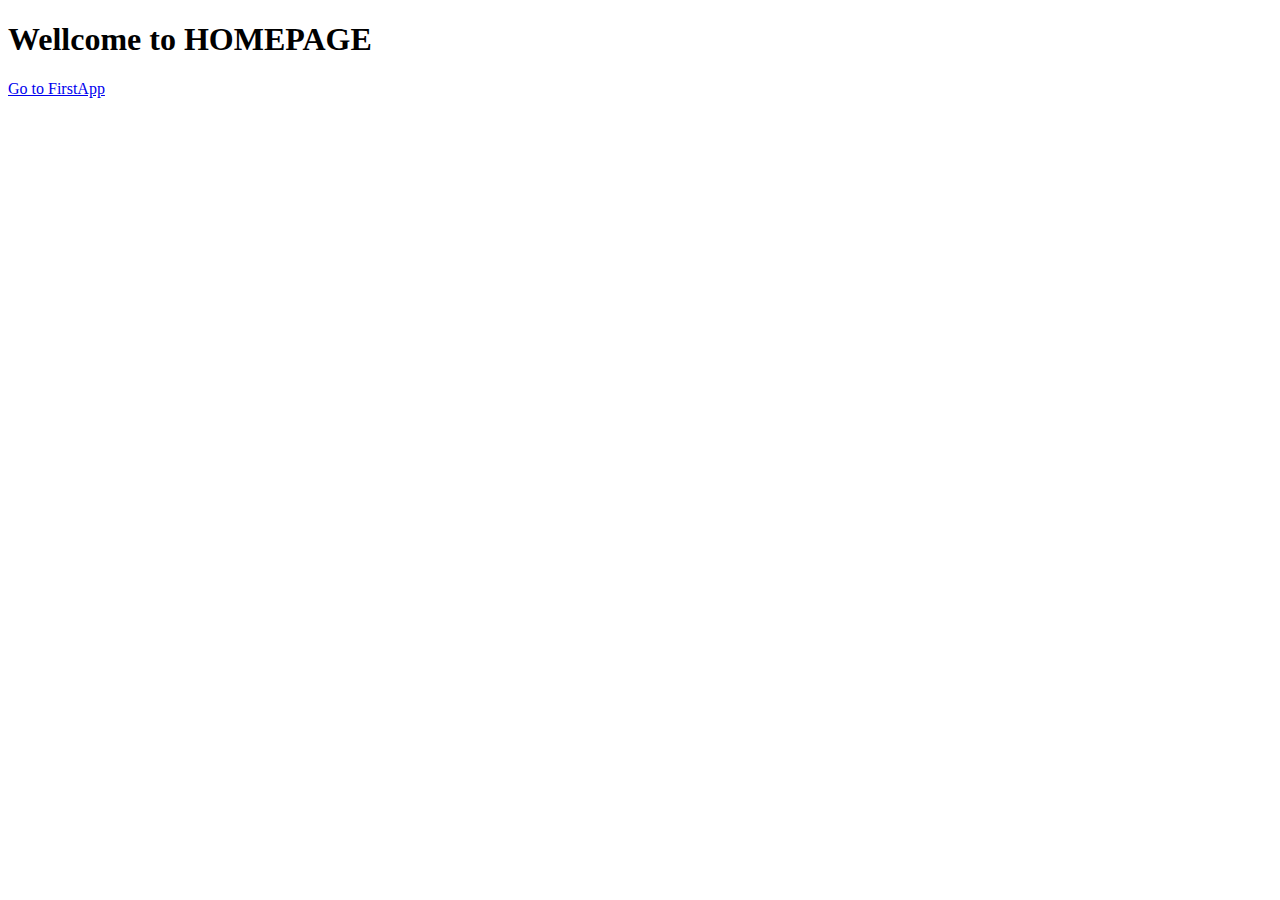
<file: templates/index.html>
<!DOCTYPE html>
<html lang="en">
<head>
    <meta charset="UTF-8">
    <meta name="viewport" content="width=device-width, initial-scale=1.0">
    <title>Training Django</title>
</head>
<body>
    <h1>Wellcome to HOMEPAGE</h1>
    <p><a href="/first">Go to FirstApp</a></p>
</body>
</html>
</file>
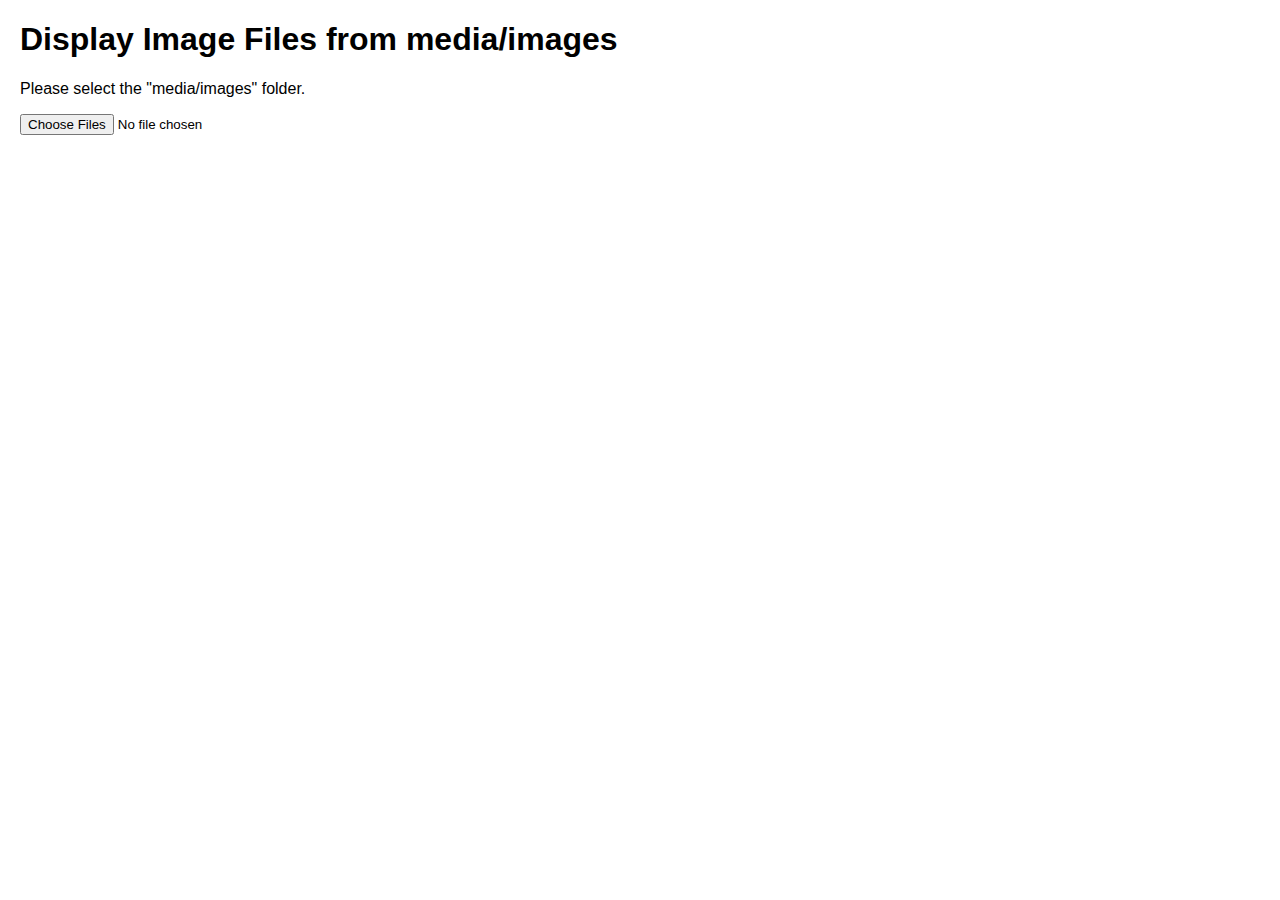
<file: templates/test.html>
<!DOCTYPE html>
<html lang="en">
<head>
    <meta charset="UTF-8">
    <meta name="viewport" content="width=device-width, initial-scale=1.0">
    <title>Display Image Files</title>
    <style>
        body {
            font-family: Arial, sans-serif;
            margin: 20px;
        }
        input[type="file"] {
            margin-bottom: 20px;
        }
        ul {
            list-style-type: none;
            padding: 0;
        }
        li {
            margin: 5px 0;
        }
        button {
            background-color: #f0f0f0;
            border: 1px solid #ccc;
            padding: 5px 10px;
            cursor: pointer;
        }
        button:hover {
            background-color: #e0e0e0;
        }
    </style>
</head>
<body>
    <h1>Display Image Files from media/images</h1>
    <p>Please select the "media/images" folder.</p>
    <input type="file" id="fileInput" webkitdirectory directory multiple>
    <ul id="fileList"></ul>

    <script>
        document.getElementById('fileInput').addEventListener('change', function(event) {
            const fileList = event.target.files;
            const ul = document.getElementById('fileList');
            ul.innerHTML = ''; // Clear previous list

            for (let i = 0; i < fileList.length; i++) {
                const file = fileList[i];
                if (file.type.startsWith('image/')) {
                    const li = document.createElement('li');
                    const button = document.createElement('button');
                    button.textContent = file.name;
                    button.addEventListener('click', function() {
                        // Handle button click (for example, open the image)
                        alert('You clicked: ' + file.name);
                    });
                    li.appendChild(button);
                    ul.appendChild(li);
                }
            }
        });
    </script>
</body>
</html>
</file>
